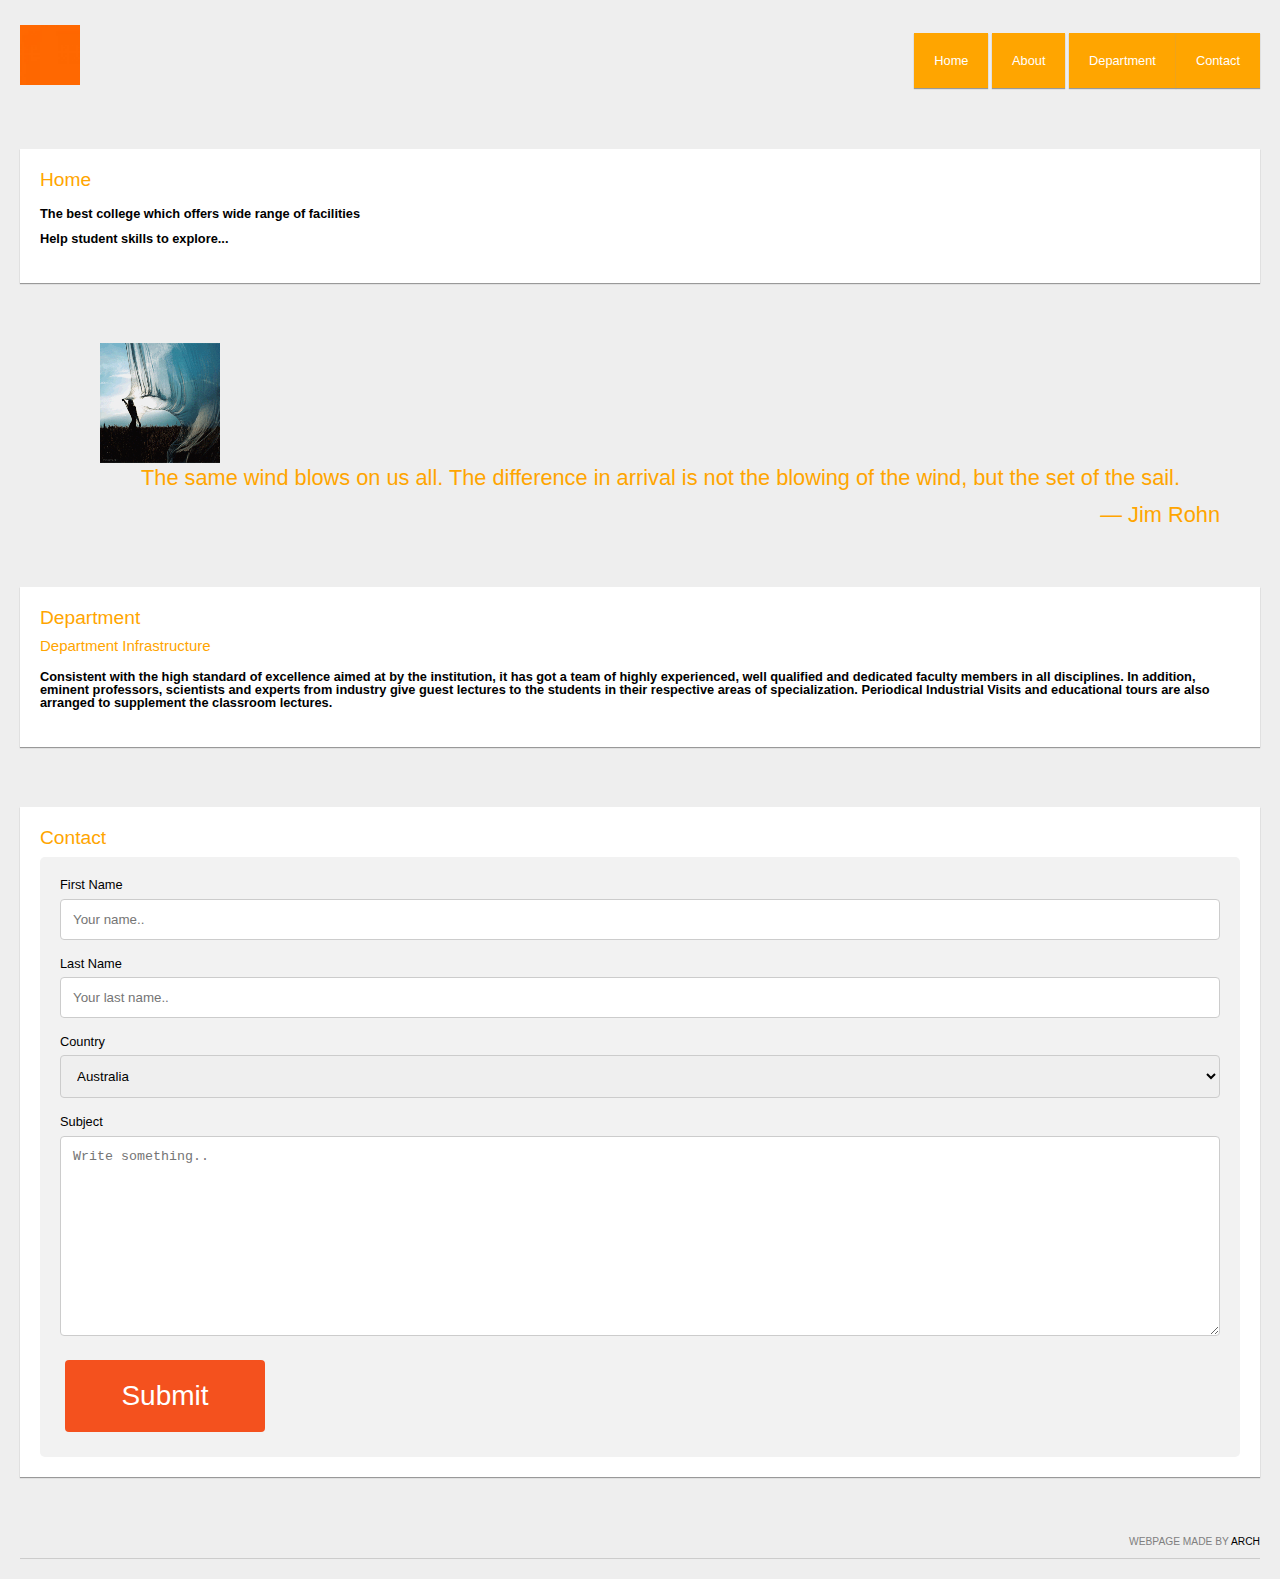
<file: index.html>
<!DOCTYPE html>
<html>
<head>

    <title>My site</title>
	
<meta charset="utf-8">
  
  
   

	<link rel="stylesheet" href="style.css" type="text/css" />
    <link rel="stylesheet" href="form.css" type="text/css" />
	
</head>
<body>


	<div id="page">
		<div id="logo">
          <img align="justify" src="images.jpg" alt=" " style="width:60px;height:60px;">  
		
		</div>
		<div id="nav">
			<ul>
				<li><a href="#/home.html">Home</a></li>
				<li><a href="#/about.html">About</a></li>
                
               
        
        <li class ="dropdown">
            <a href="javascript:void(0)" class="dropbtn">Department</a>
            <div class="dropdown-content">
                <a href="#">CSE</a>
                <a href="#">ECE</a>
                <a href="#">EEE</a>
        
				<li><a href="#/contact.html">Contact</a></li>
			</ul>	
		</div>
		<div id="content">
			<h2>Home</h2>
		<h4>	<p align="left">
				The best college which offers wide range of facilities
			</p>
			<p> 
				Help student skills to explore...  
			</p>
		</h4>
	
</div>
                     <div class="notepaper">
                       
  <figure class="quote">
    <blockquote class="curly-quotes" 
                cite="'https://www.youtube.com/watch?v=qYLrc9hy0t0'">
                <img src="wind.gif" alt=" " style="width:120px;height:120px;">
      <h1 align="right">The same wind blows on us all.
      The difference in arrival is not
      the blowing of the wind,
      but the set of the sail.</h1>
    </blockquote>
  <h1 align="right">   <figcaption class="quote-by">— Jim Rohn</figcaption></h1>
  </figure>
  
</div>
<div id="content">
    <h2>Department</h2>
    <h3>Department Infrastructure</h3>
    <h4><p align="left"> 
      Consistent with the high standard of excellence aimed at by the institution, it has got a team of highly experienced, well qualified and dedicated faculty members in all disciplines. In addition, eminent professors, scientists and experts from industry give guest lectures to the students in their respective areas of specialization.
      
      Periodical Industrial Visits and educational tours are also arranged to supplement the classroom lectures.
    </p></h2>
      </div>
       <div id="content">
         <h2>Contact</h2>
             <div class="container">
  <form action="/action_page.php">

    <label for="fname">First Name</label>
    <input type="text" id="fname" name="firstname" placeholder="Your name..">

    <label for="lname">Last Name</label>
    <input type="text" id="lname" name="lastname" placeholder="Your last name..">

    <label for="country">Country</label>
    <select id="country" name="country">
      <option value="australia">Australia</option>
      <option value="canada">Canada</option>
      <option value="usa">USA</option>
    </select>

    <label for="subject">Subject</label>
    <textarea id="subject" name="subject" placeholder="Write something.." style="height:200px"></textarea>
<button class="button"><span>Submit</span></button>

  </form>
</div>
</div>
		<div id="footer">
   
			<p>
				Webpage made by <a href="/" target="_blank">Arch</a>
			</p>
		</div>
	</div>
</body>
</html>
</file>
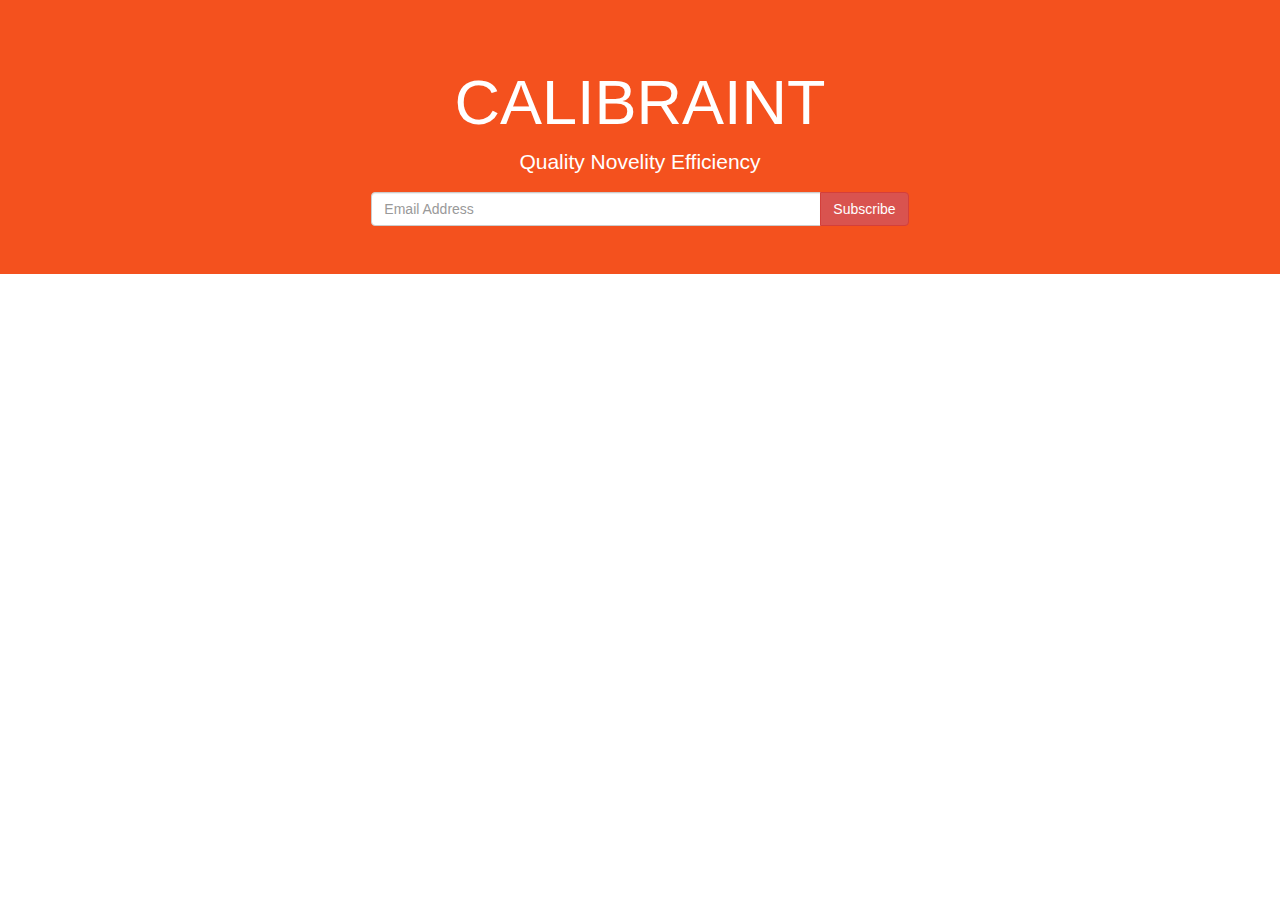
<file: subscribe.html>
<!DOCTYPE html>
<html lang="en">
<head>
  <title>Bootstrap</title>
  <meta charset="utf-8">
  <meta name="viewport" content="width=device-width, initial-scale=1">
  <link rel="stylesheet" href="https://maxcdn.bootstrapcdn.com/bootstrap/3.3.7/css/bootstrap.min.css">
  <script src="https://ajax.googleapis.com/ajax/libs/jquery/3.2.1/jquery.min.js"></script>
  <script src="https://maxcdn.bootstrapcdn.com/bootstrap/3.3.7/js/bootstrap.min.js"></script>
  <style>
  .jumbotron {
      background-color: #f4511e;
      color: #fff;
  }
  </style>
</head>
<body>

<div class="jumbotron text-center">
  <h1>CALIBRAINT</h1> 
  <p>Quality Novelity Efficiency</p> 
  <form class="form-inline">
    <div class="input-group">
      <input type="email" class="form-control" size="50" placeholder="Email Address" required>
      <div class="input-group-btn">
        <button type="button" class="btn btn-danger">Subscribe</button>
      </div>
    </div>
  </form>
</div>

</body>
</file>
<file: style.css>
{border: 1px solid grey; }
p{ line-height: 1em; }
h1,h2, h3{
    color: orange;
	font-weight: normal;
	line-height: 1.1em;
	margin: 0 0 .5em 0;
}
h1{ font-size: 1.7em; }
h2{ font-size: 1.5em; }
a{
	color: black;
	text-decoration: none;
}
	a:hover,
	a:active{ text-decoration: underline; }



body{
    font-family: arial; font-size: 80%; line-height: 1.2em; width: 100%; margin: 0; background: #eee;
}

#page{ margin: 20px; }


#logo{
	width: 35%;
	margin-top: 5px;
	font-family: georgia;
	display: inline-block;
}


#nav{
	width: 60%;
	display: inline-block;
	text-align: right;
	float: right;
}
	#nav ul{}
		#nav ul li{
			display: inline-block;
			height: 62px;
		}
			#nav ul li a{
				padding: 20px;
				background: orange;
				color: white;
			}
			#nav ul li a:hover{
				background-color: #ffb424;
				box-shadow: 0px 1px 1px #666;
			}
			#nav ul li a:active{ background-color: #ff8f00; }

#content{
	margin: 60px 0;
	background: white;
	padding: 20px;
	clear: both;
}
#footer{
	border-bottom: 1px #ccc solid;
	margin-bottom: 10px;
}
	#footer p{
		text-align: right;
		text-transform: uppercase;
		font-size: 80%;
		color: grey;
	}

#content,
ul li a{ box-shadow: 0px 1px 1px #999; }
.button {
  border-radius: 4px;
  background-color: #f4511e;
  border: none;
  color: #FFFFFF;
  text-align: center;
  font-size: 28px;
  padding: 20px;
  width: 200px;
  transition: all 0.5s;
  cursor: pointer;
  margin: 5px;
}

.button span {
  cursor: pointer;
  display: inline-block;
  position: relative;
  transition: 0.5s;
}

.button span:after {
  content: '\00bb';
  position: absolute;
  opacity: 0;
  top: 0;
  right: -20px;
  transition: 0.5s;
}

.button:hover span {
  padding-right: 25px;
}

.button:hover span:after {
  opacity: 2;
  right: 0;
}

li a, .dropbtn {
    display: block;
    color: white;
    text-align: center;
    padding: 14px 16px;
    text-decoration: none;
}

.dropdown-content {
    display: none;
    position: absolute;
    background-color: #f9f9f9;
    min-width: 160px;
    box-shadow: 0px 8px 16px 0px rgba(0,0,0,0.2);
    z-index: 1;
}

.dropdown-content a {
    color: black;
    padding: 12px 16px;
    text-decoration: none;
    display: block;
    text-align: left;
}

.dropdown-content a:hover {background-color: #f1f1f1}

.dropdown:hover .dropdown-content {
    display: block;
}

li a:hover:not(.active) {
    background-color: #223c64;
}

.active {
    background-color: #2c2f52;
}
.col-side{
    float: right;

}
</file>
<file: form.css>
input[type=text], select, textarea {
    width: 100%; /* Full width */
    padding: 12px; /* Some padding */  
    border: 1px solid #ccc; /* Gray border */
    border-radius: 4px; /* Rounded borders */
    box-sizing: border-box; /* Make sure that padding and width stays in place */
    margin-top: 6px; /* Add a top margin */
    margin-bottom: 16px; /* Bottom margin */
    resize: vertical /* Allow the user to vertically resize the textarea (not horizontally) */
}

/* Style the submit button with a specific background color etc */
input[type=submit] {
    background-color: #4CAF50;
    color: white;
    padding: 12px 20px;
    border: none;
    border-radius: 4px;
    cursor: pointer;
}

/* When moving the mouse over the submit button, add a darker green color */
input[type=submit]:hover {
    background-color: #45a049;
}

/* Add a background color and some padding around the form */
.container {
    border-radius: 5px;
    background-color: #f2f2f2;
    padding: 20px;
}
</file>
